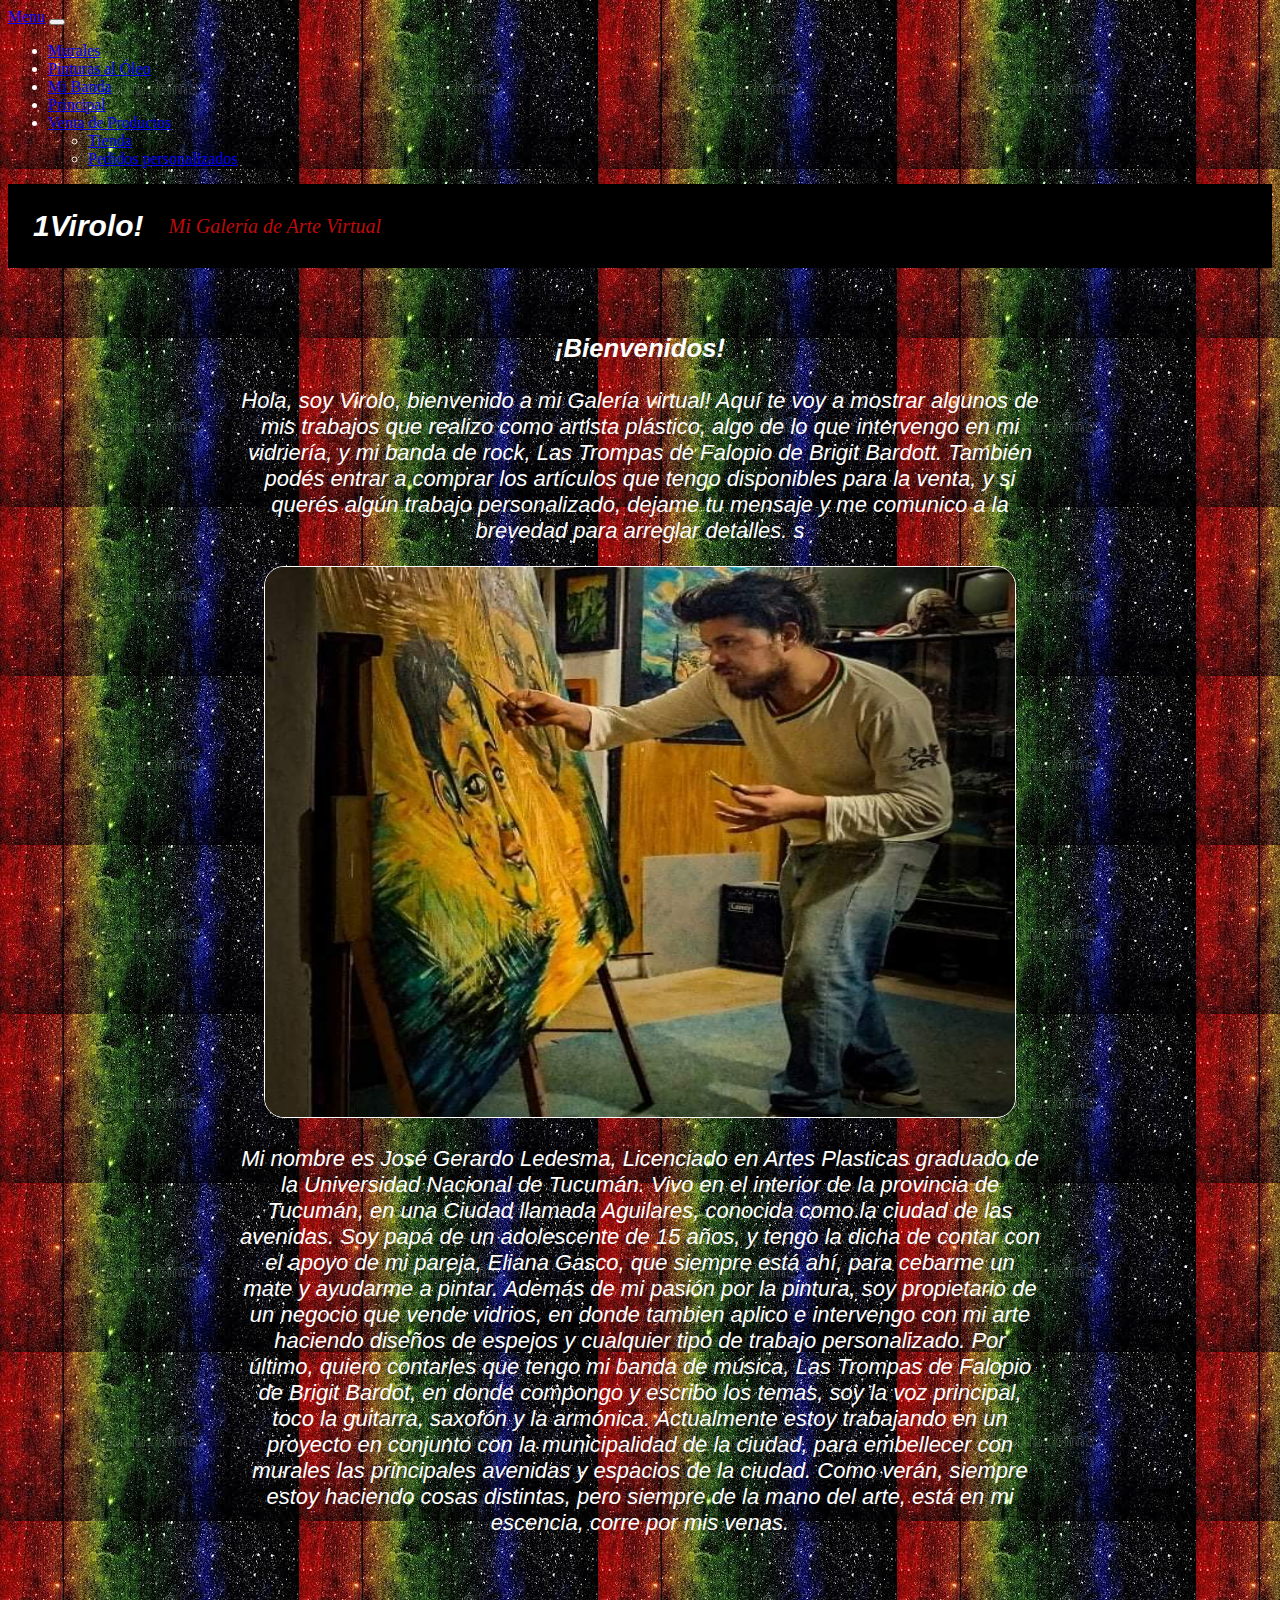
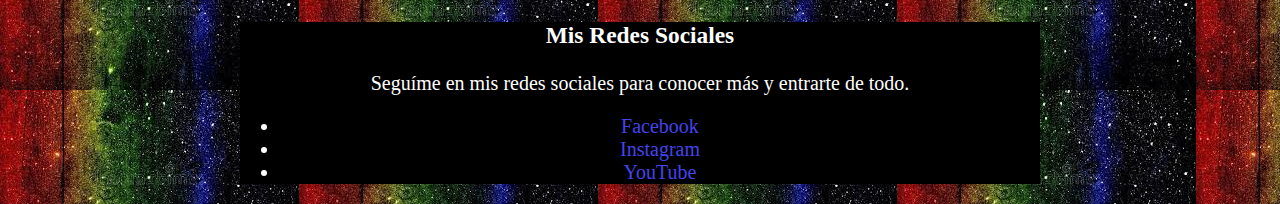
<file: index.html>
<!DOCTYPE html>
<html lang="en">
<head>
    <meta charset="UTF-8">
    <meta http-equiv="X-UA-Compatible" content="IE=edge">
    <meta name="viewport" content="width=device-width, initial-scale=1.0">
    <link href="https://cdn.jsdelivr.net/npm/bootstrap@5.1.3/dist/css/bootstrap.min.css" rel="stylesheet" integrity="sha384-1BmE4kWBq78iYhFldvKuhfTAU6auU8tT94WrHftjDbrCEXSU1oBoqyl2QvZ6jIW3" crossorigin="anonymous">
    <link rel="stylesheet" href="main.css">
    <title>Galeria de Arte Virtual</title>
</head>


<body>
    <nav class="navbar navbar-expand-lg navbar-light bg-light">
        <div class="container-fluid">
          <a class="navbar-brand" href="#">Menu</a>
          <button class="navbar-toggler" type="button" data-bs-toggle="collapse" data-bs-target="#navbarNavDropdown" aria-controls="navbarNavDropdown" aria-expanded="false" aria-label="Toggle navigation">
            <span class="navbar-toggler-icon"></span>
          </button>
          <div class="collapse navbar-collapse" id="navbarNavDropdown">
            <ul class="navbar-nav">
              <li class="nav-item">
                <a class="nav-link active" aria-current="page" href="mural.html">Murales</a>
              </li>
              <li class="nav-item">
                <a class="nav-link" href="oleo.html">Pinturas al Óleo</a>
              </li>
              <li class="nav-item">
                <a class="nav-link" href="banda.html">Mi Banda</a>
              </li>
              <li class="nav-item">
                <a class="nav-link" href="index.html">Principal</a>
              </li>
              <li class="nav-item dropdown">
                <a class="nav-link dropdown-toggle" href="#" id="navbarDropdownMenuLink" role="button" data-bs-toggle="dropdown" aria-expanded="false">
                Venta de Productos</a>
                <ul class="dropdown-menu" aria-labelledby="navbarDropdownMenuLink">
                  <li><a class="dropdown-item" href="tienda.html">Tienda</a></li>
                  <li><a class="dropdown-item" href="pedido.html">Pedidos personalizados</a></li>
                </ul>
              </li>


            </ul>
          </div>
        </div>
    </nav>
    

    <header>

        <div class="encabezado">
            <h1>1Virolo!</h1>
            <h2>Mi Galería de Arte Virtual</h2>
        </div>

    </header>


    <main>

      <div>
        <h3>¡Bienvenidos!</h3>
        <p>
            Hola, soy Virolo, bienvenido a mi Galería virtual!
            Aquí te voy a mostrar algunos de mis trabajos que realizo como artista plástico, algo de lo que intervengo en mi vidriería, y mi banda de rock, Las Trompas de Falopio de Brigit Bardott. También podés entrar a comprar los artículos que tengo disponibles para la venta, y si querés algún trabajo personalizado, dejame tu mensaje y me comunico a la brevedad para arreglar detalles. s
        </p>
      </div>
      <img src="./img/oleo/1virolo_IMG_1648513793163.jpg" alt="">
      <div>
        <p>
            Mi nombre es José Gerardo Ledesma, Licenciado en Artes Plasticas graduado de la Universidad Nacional de Tucumán. Vivo en el interior de la provincia de Tucumán, en una Ciudad llamada Aguilares, conocida como la ciudad de las avenidas. 
            Soy papá de un adolescente de 15 años, y tengo la dicha de contar con el apoyo de mi pareja, Eliana Gasco, que siempre está ahí, para cebarme un mate y ayudarme a pintar.
            Además de mi pasión por la pintura, soy propietario de un negocio que vende vidrios, en donde tambien aplico e intervengo con mi arte haciendo diseños de espejos y cualquier tipo de trabajo personalizado. 
            Por último, quiero contarles que tengo mi banda de música, Las Trompas de Falopio de Brigit Bardot, en donde compongo y escribo los temas, soy la voz principal, toco la guitarra, saxofón y la armónica. 
            Actualmente estoy trabajando en un proyecto en conjunto con la municipalidad de la ciudad, para embellecer con murales las principales avenidas y espacios de la ciudad.
            Como verán, siempre estoy haciendo cosas distintas, pero siempre de la mano del arte, está en mi escencia, corre por mis venas.
        </p>
    </div>

    </main>

    <footer>

        <div>
            <h3>Mis Redes Sociales</h3>
                <p>Seguíme en mis redes sociales para conocer más y entrarte de todo.</p>
                <div class="footer">
                    <ul>
                        <li><a href="https://www.facebook.com/trompasdefalopio.aguilarestucuman.9" target="_blank">Facebook</a></li>
                        <li><a href="https://www.instagram.com/1virololedesma/" target="_blank">Instagram</a></li>
                        <li><a href="https://www.youtube.com/channel/UCI_xnraZKztk4ijThSnJX8Q" target="_blank">YouTube</a></li>
                    </ul>
                </div>  
        </div>
    </footer>


    <script src="https://cdn.jsdelivr.net/npm/bootstrap@5.1.3/dist/js/bootstrap.bundle.min.js" integrity="sha384-ka7Sk0Gln4gmtz2MlQnikT1wXgYsOg+OMhuP+IlRH9sENBO0LRn5q+8nbTov4+1p" crossorigin="anonymous"></script>
</body>
</html>
</file>
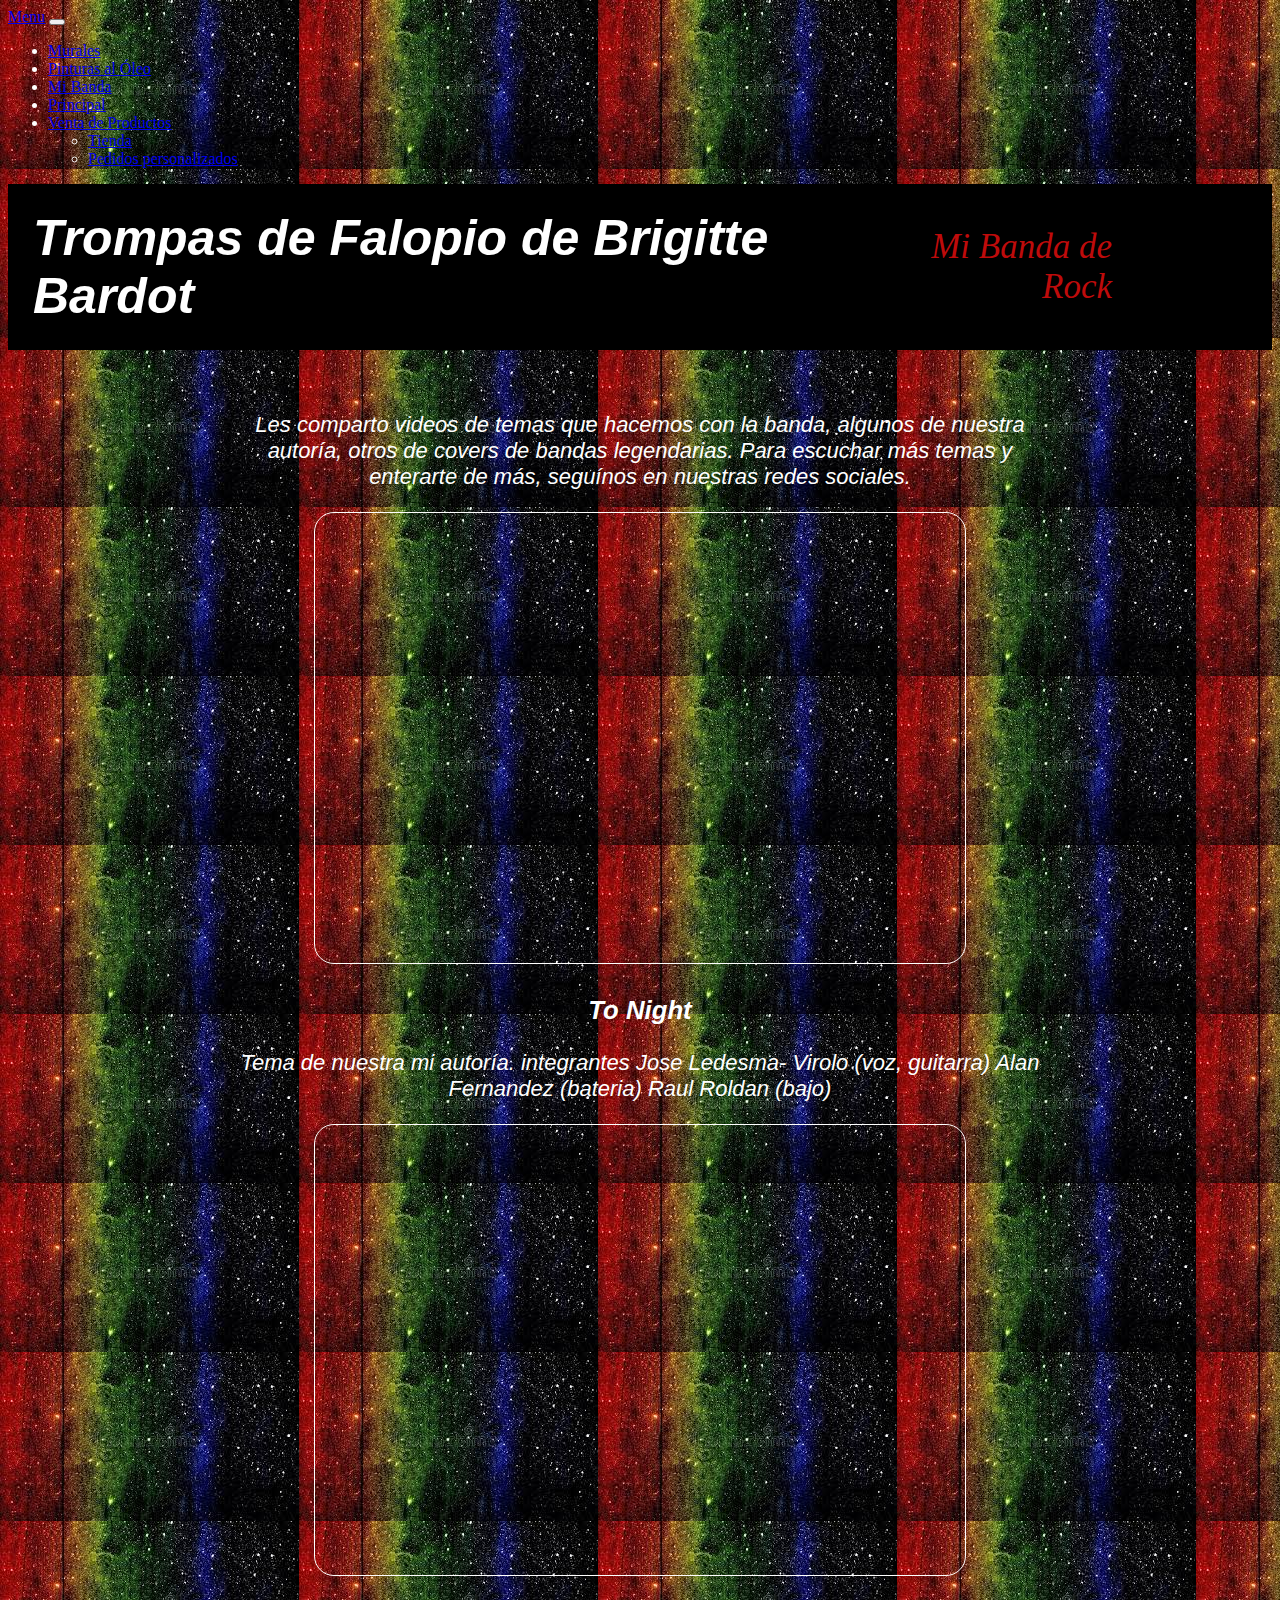
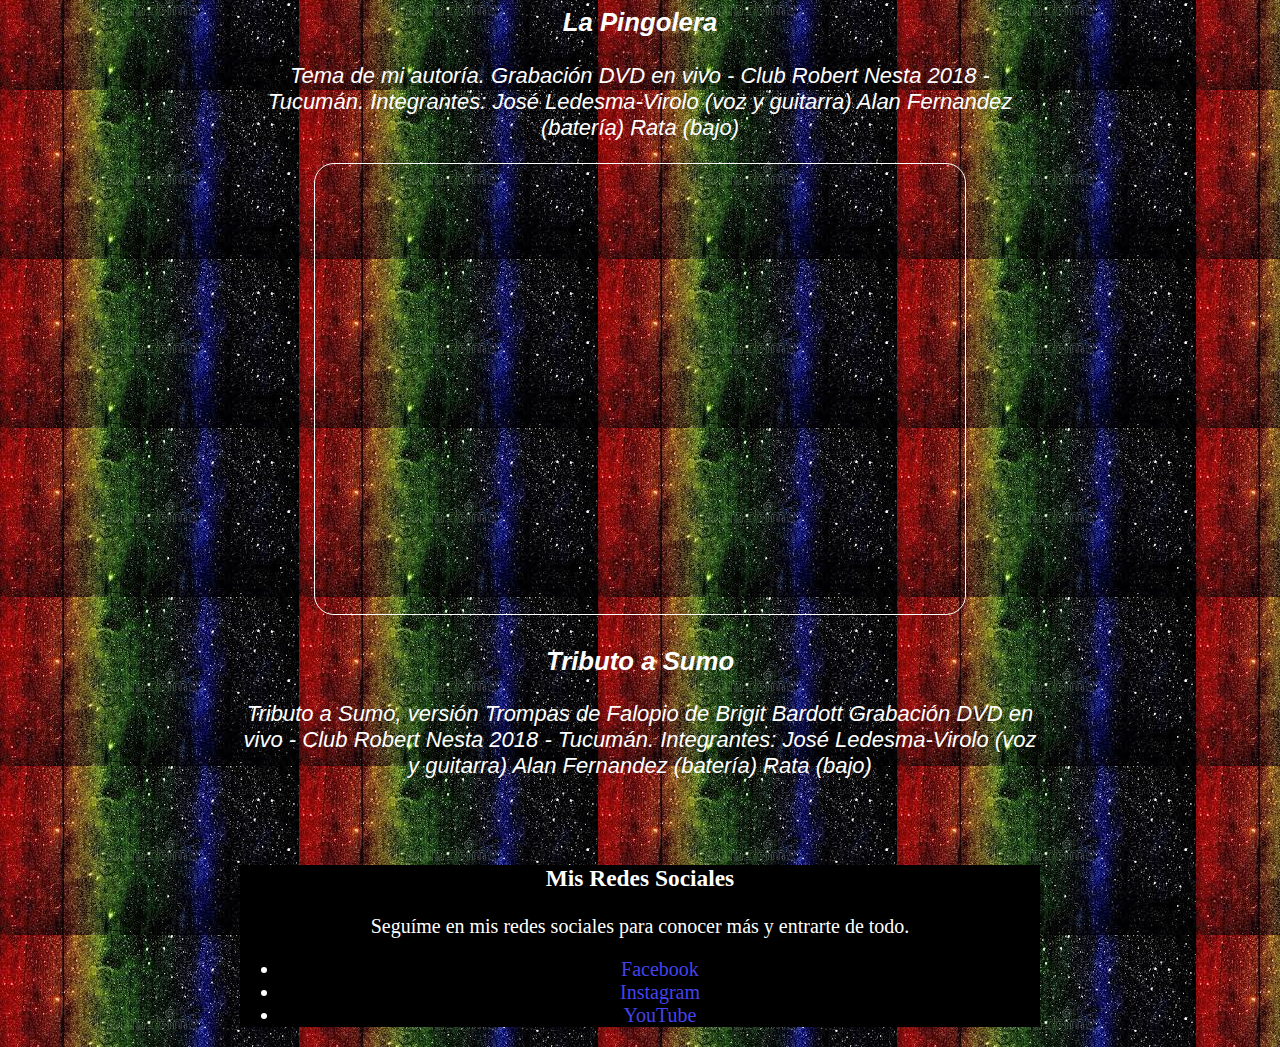
<file: banda.html>
<!DOCTYPE html>
<html lang="en">
<head>
    <meta charset="UTF-8">
    <meta http-equiv="X-UA-Compatible" content="IE=edge">
    <meta name="viewport" content="width=device-width, initial-scale=1.0">
    <link href="https://cdn.jsdelivr.net/npm/bootstrap@5.1.3/dist/css/bootstrap.min.css" rel="stylesheet" integrity="sha384-1BmE4kWBq78iYhFldvKuhfTAU6auU8tT94WrHftjDbrCEXSU1oBoqyl2QvZ6jIW3" crossorigin="anonymous">
    <link rel="stylesheet" href="main.css">
    <title>Trompas de Falopio de Briggit Bardot</title>
</head>
<body>
    

    <nav class="navbar navbar-expand-lg navbar-light bg-light">
        <div class="container-fluid">
          <a class="navbar-brand" href="#">Menu</a>
          <button class="navbar-toggler" type="button" data-bs-toggle="collapse" data-bs-target="#navbarNavDropdown" aria-controls="navbarNavDropdown" aria-expanded="false" aria-label="Toggle navigation">
            <span class="navbar-toggler-icon"></span>
          </button>
          <div class="collapse navbar-collapse" id="navbarNavDropdown">
            <ul class="navbar-nav">
              <li class="nav-item">
                <a class="nav-link active" aria-current="page" href="mural.html">Murales</a>
              </li>
              <li class="nav-item">
                <a class="nav-link" href="oleo.html">Pinturas al Óleo</a>
              </li>
              <li class="nav-item">
                <a class="nav-link" href="banda.html">Mi Banda</a>
              </li>
              <li class="nav-item">
                <a class="nav-link" href="index.html">Principal</a>
              </li>
              <li class="nav-item dropdown">
                <a class="nav-link dropdown-toggle" href="#" id="navbarDropdownMenuLink" role="button" data-bs-toggle="dropdown" aria-expanded="false">
                Venta de Productos</a>
                <ul class="dropdown-menu" aria-labelledby="navbarDropdownMenuLink">
                  <li><a class="dropdown-item" href="tienda.html">Tienda</a></li>
                  <li><a class="dropdown-item" href="pedido.html">Pedidos personalizados</a></li>
                </ul>
              </li>
            </ul>
          </div>
        </div>
    </nav>



    <header>
        <div class="header1">
            <h1>Trompas de Falopio de Brigitte Bardot</h1>
            <h2>Mi Banda de Rock</h2>
        </div>

    </header>

    
    <main>
        <div>
            <p>
                Les comparto videos de temas que hacemos con la banda, algunos de nuestra autoría, otros de covers de bandas legendarias.
                Para escuchar más temas y enterarte de más, seguínos en nuestras redes sociales. 
            </p>
        </div>

       <section>
            <div>
            
                <iframe width="560" height="315" src="https://www.youtube.com/embed/XW1kyBD8I7o" title="YouTube video player" frameborder="0" allow="accelerometer; autoplay; clipboard-write; encrypted-media; gyroscope; picture-in-picture" allowfullscreen></iframe>
                <h3>To Night</h3>
                <p>Tema de nuestra mi autoría. 
                    integrantes
                    Jose Ledesma- Virolo (voz, guitarra)
                    Alan Fernandez (bateria)
                    Raul Roldan (bajo)
                </p>
        
            </div>
        </section>
    
        <section >
            <div>
               
                <iframe width="560" height="315" src="https://www.youtube.com/embed/FC3Nh9PUsuY" title="YouTube video player" frameborder="0" allow="accelerometer; autoplay; clipboard-write; encrypted-media; gyroscope; picture-in-picture" allowfullscreen></iframe>
              <h3>La Pingolera</h3>
              <p>Tema de mi autoría. 
                Grabación DVD en vivo - Club Robert Nesta 2018 - Tucumán.
                Integrantes:
                José Ledesma-Virolo (voz y guitarra)
                Alan Fernandez (batería)
                Rata (bajo)
              </p>
            </div>
        </section>
     
        <section>
            <div>
           
                <iframe width="560" height="315" src="https://www.youtube.com/embed/oER87d6lsd0" title="YouTube video player" frameborder="0" allow="accelerometer; autoplay; clipboard-write; encrypted-media; gyroscope; picture-in-picture" allowfullscreen></iframe>
                <h3>Tributo a Sumo</h3>
                <p>
                    Tributo a Sumo, versión Trompas de Falopio de Brigit Bardott
                    Grabación DVD en vivo - Club Robert Nesta 2018 - Tucumán.
                    Integrantes:
                    José Ledesma-Virolo (voz y guitarra)
                    Alan Fernandez (batería)
                    Rata (bajo)
                </p>
            
            </div>
        </section>
    </main> 
    


    
    <footer>

        <div>
            <h3>Mis Redes Sociales</h3>
                <p>Seguíme en mis redes sociales para conocer más y entrarte de todo.</p>
                <div class="footer">
                    <ul>
                        <li><a href="https://www.facebook.com/trompasdefalopio.aguilarestucuman.9" target="_blank">Facebook</a></li>
                        <li><a href="https://www.instagram.com/1virololedesma/" target="_blank">Instagram</a></li>
                        <li><a href="https://www.youtube.com/channel/UCI_xnraZKztk4ijThSnJX8Q" target="_blank">YouTube</a></li>
                    </ul>
                </div>  
        </div>
    </footer>
    <script src="https://cdn.jsdelivr.net/npm/bootstrap@5.1.3/dist/js/bootstrap.bundle.min.js" integrity="sha384-ka7Sk0Gln4gmtz2MlQnikT1wXgYsOg+OMhuP+IlRH9sENBO0LRn5q+8nbTov4+1p" crossorigin="anonymous"></script>

</body>
</html>
</file>
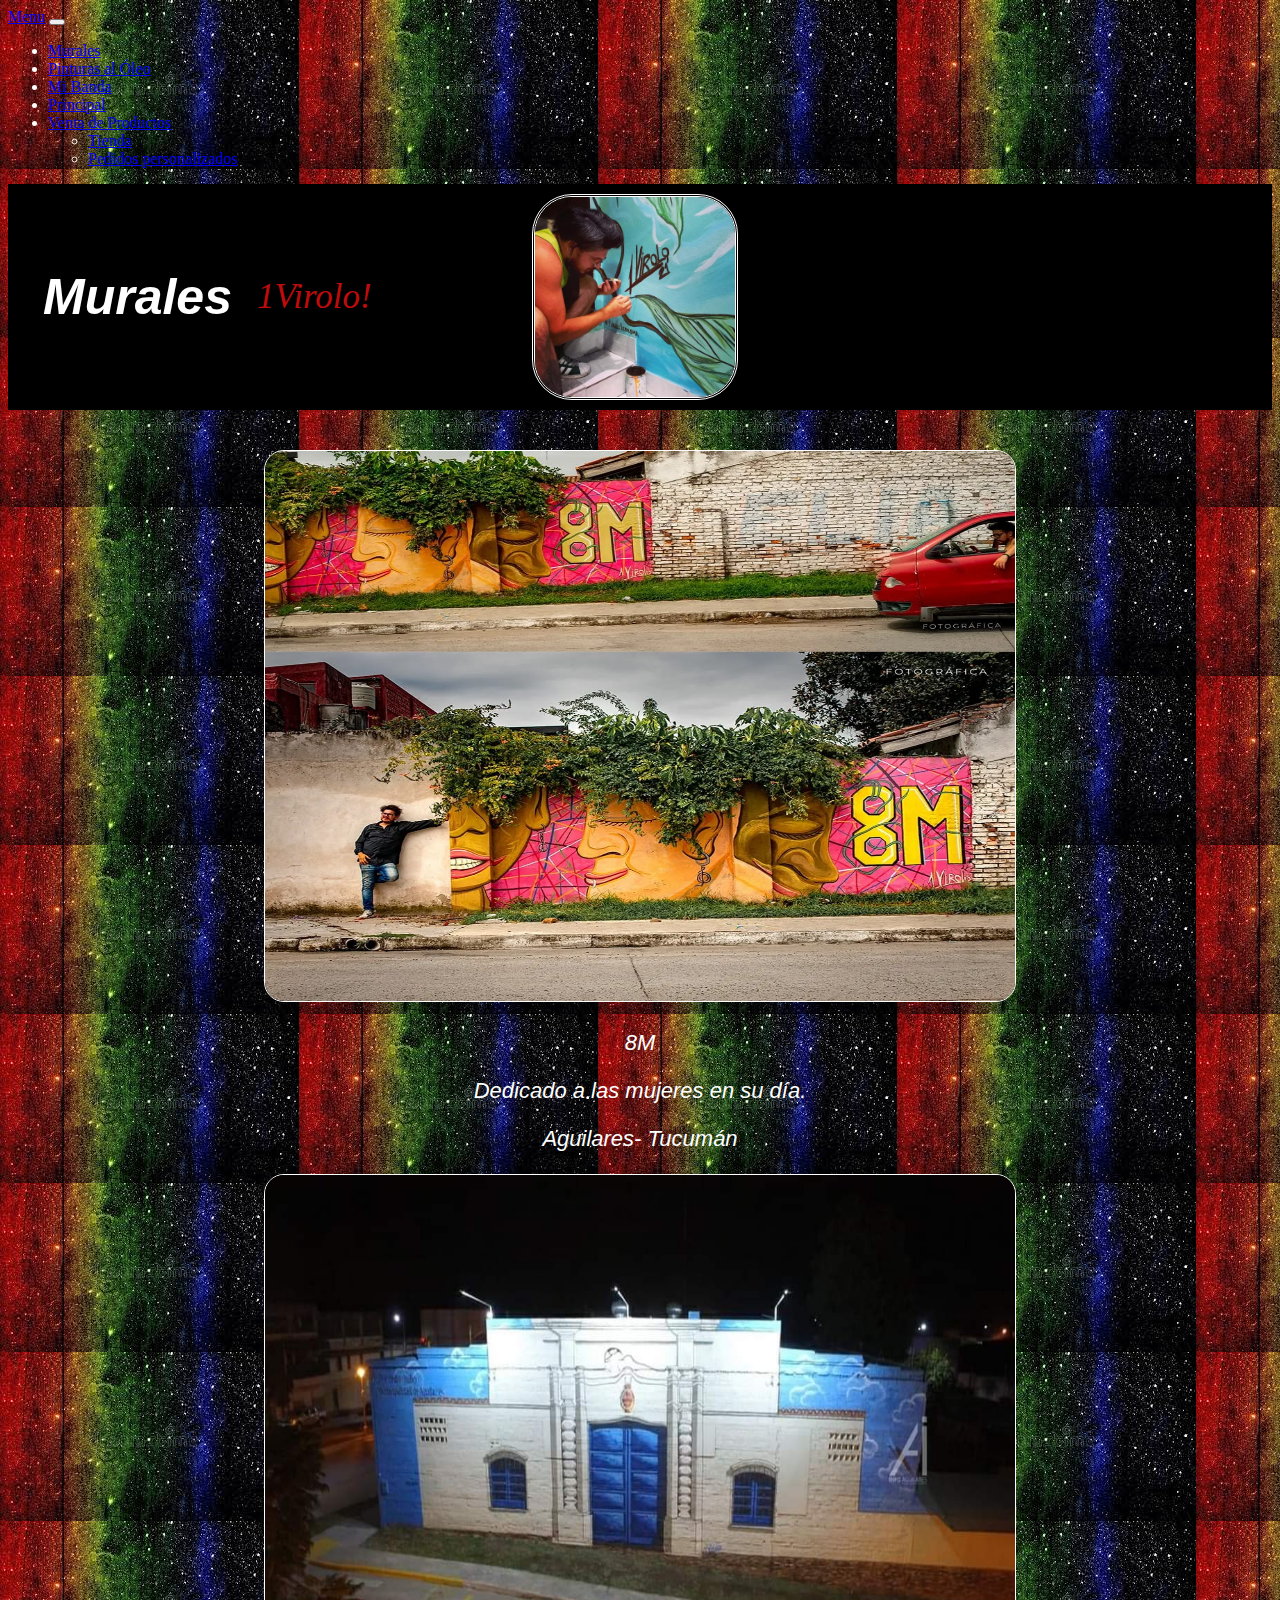
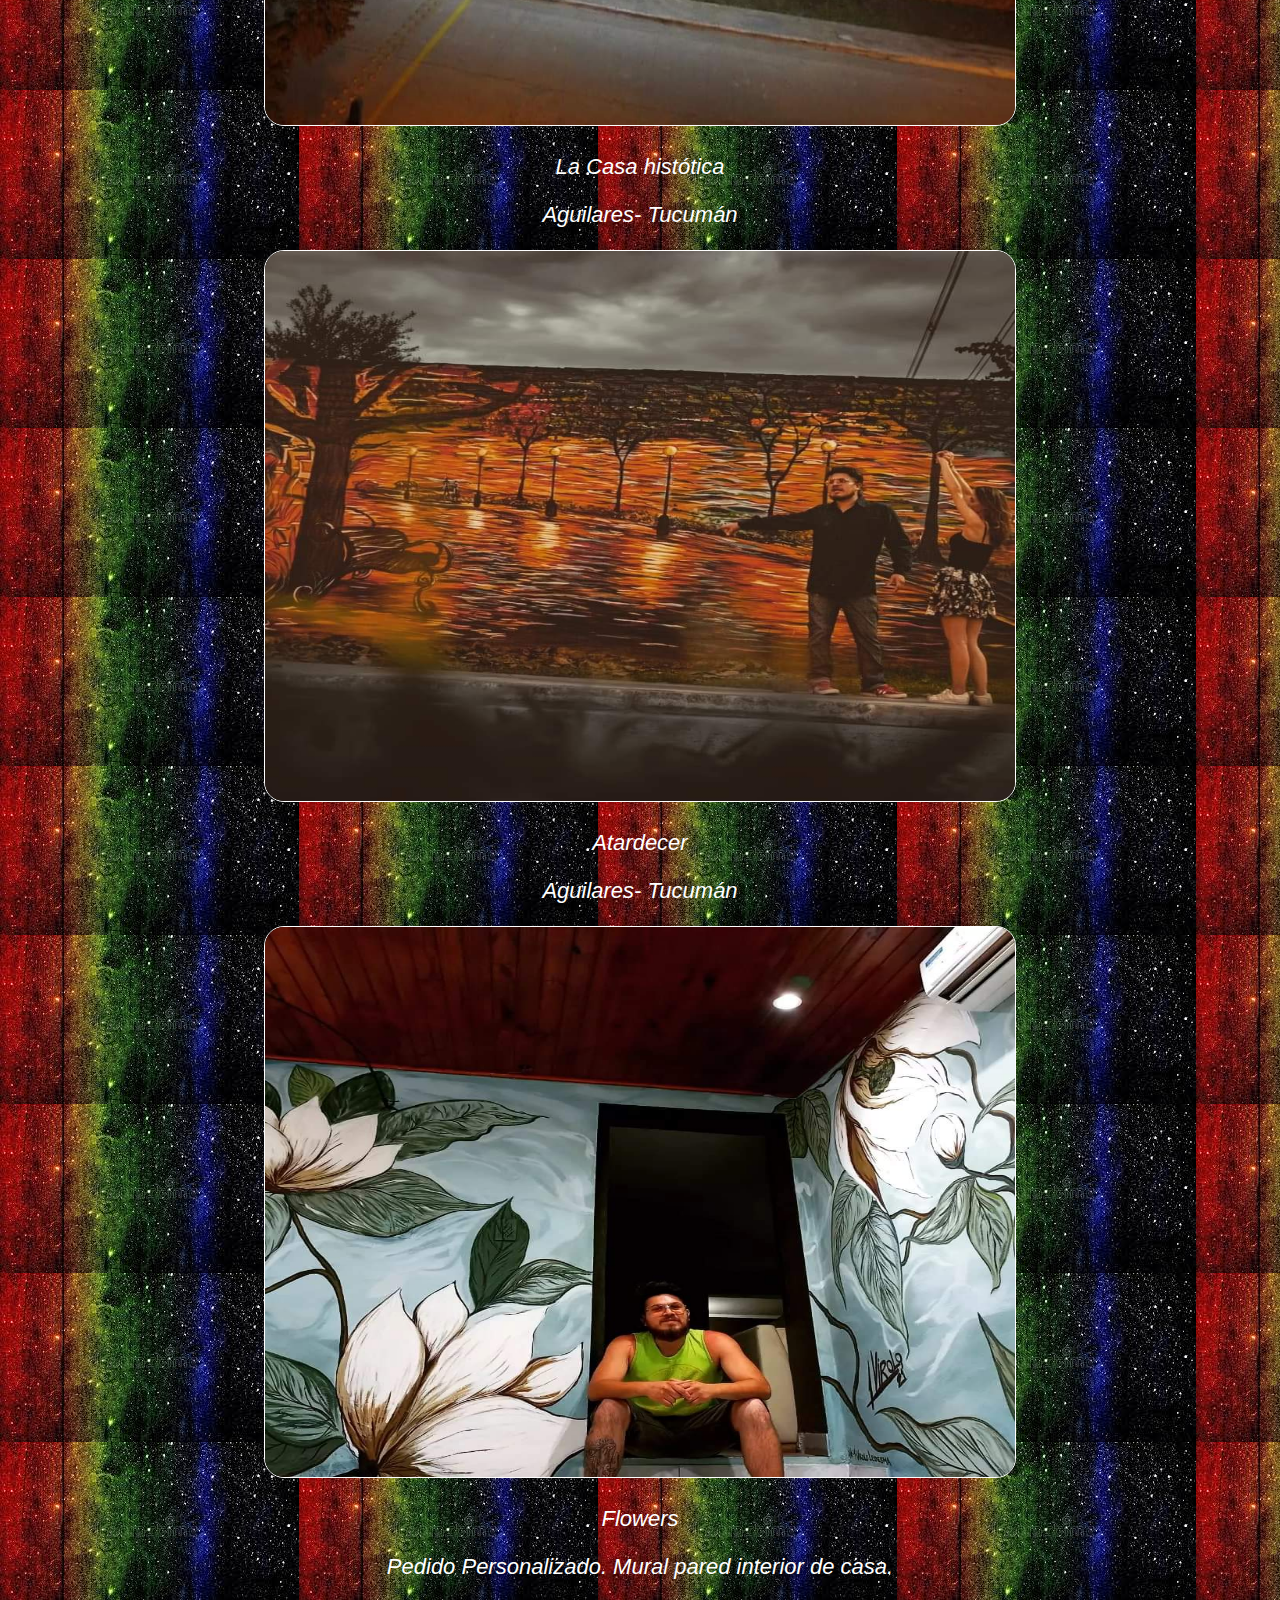
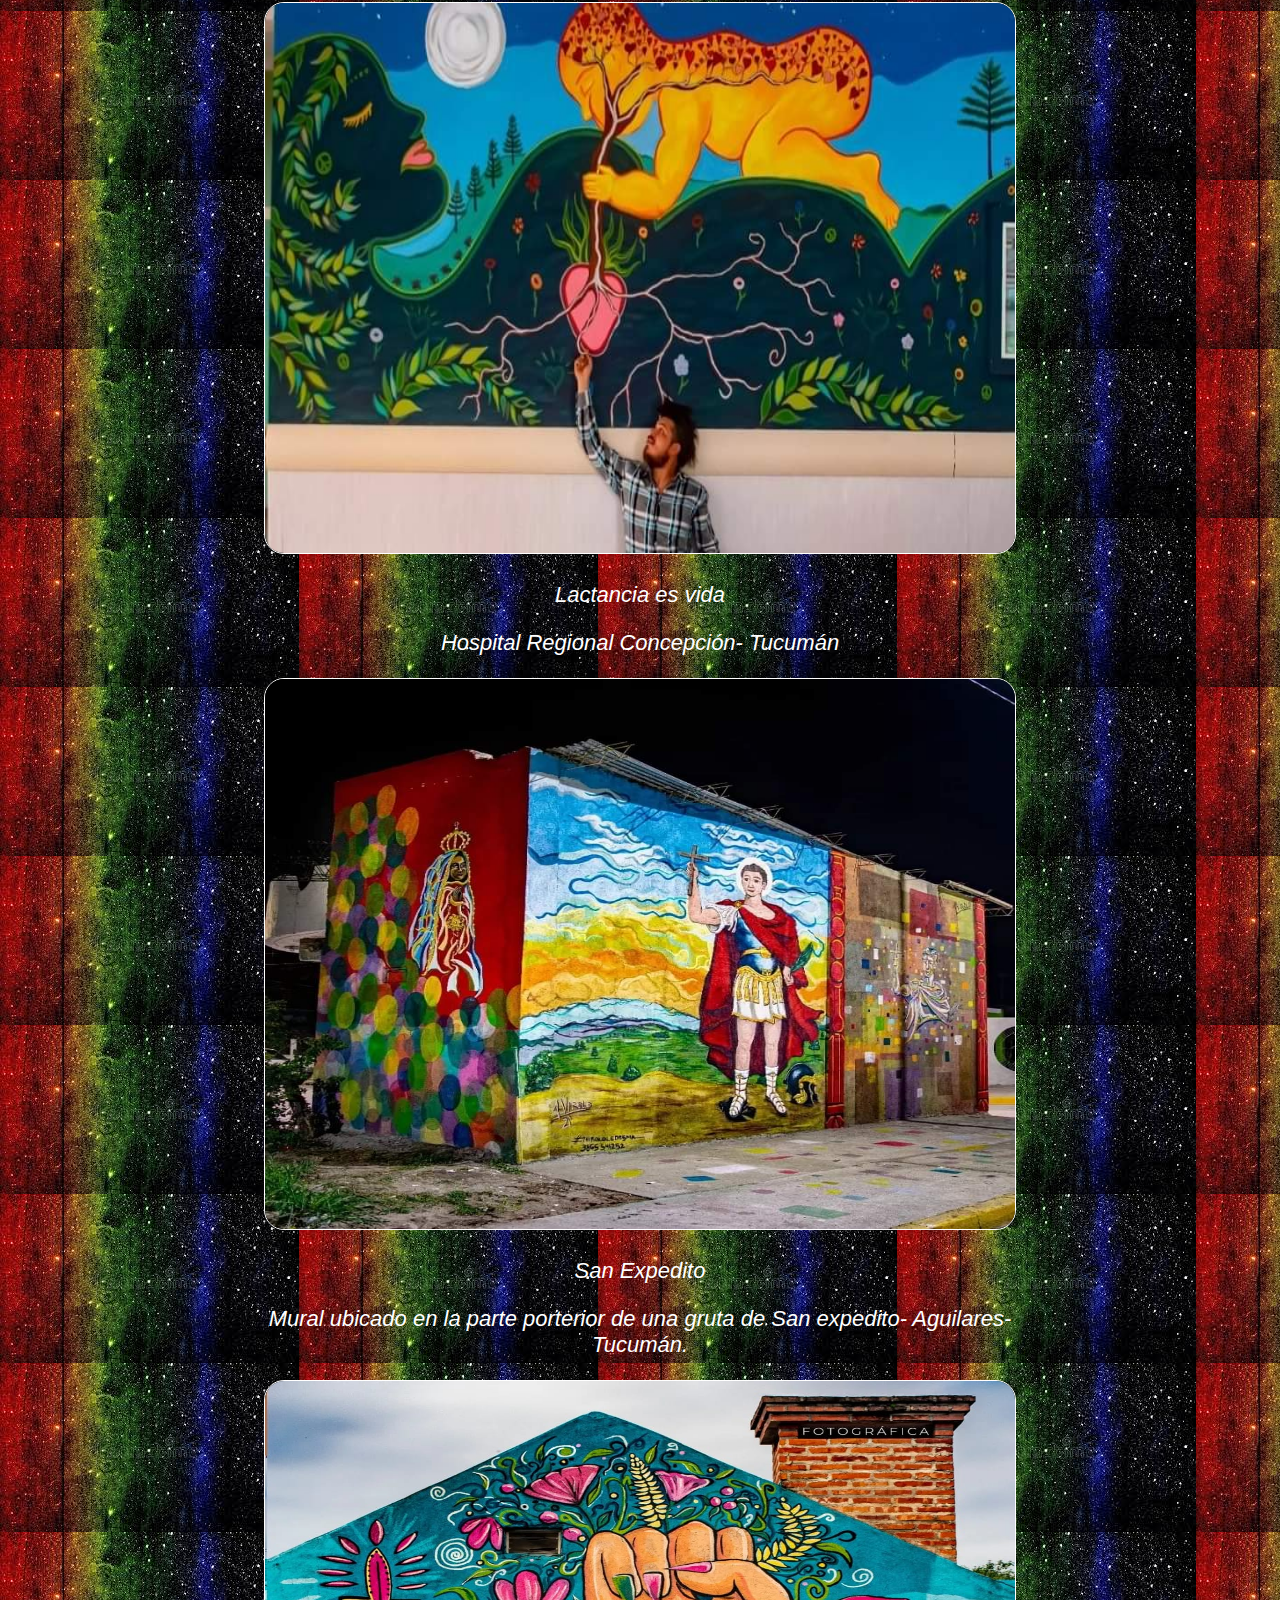
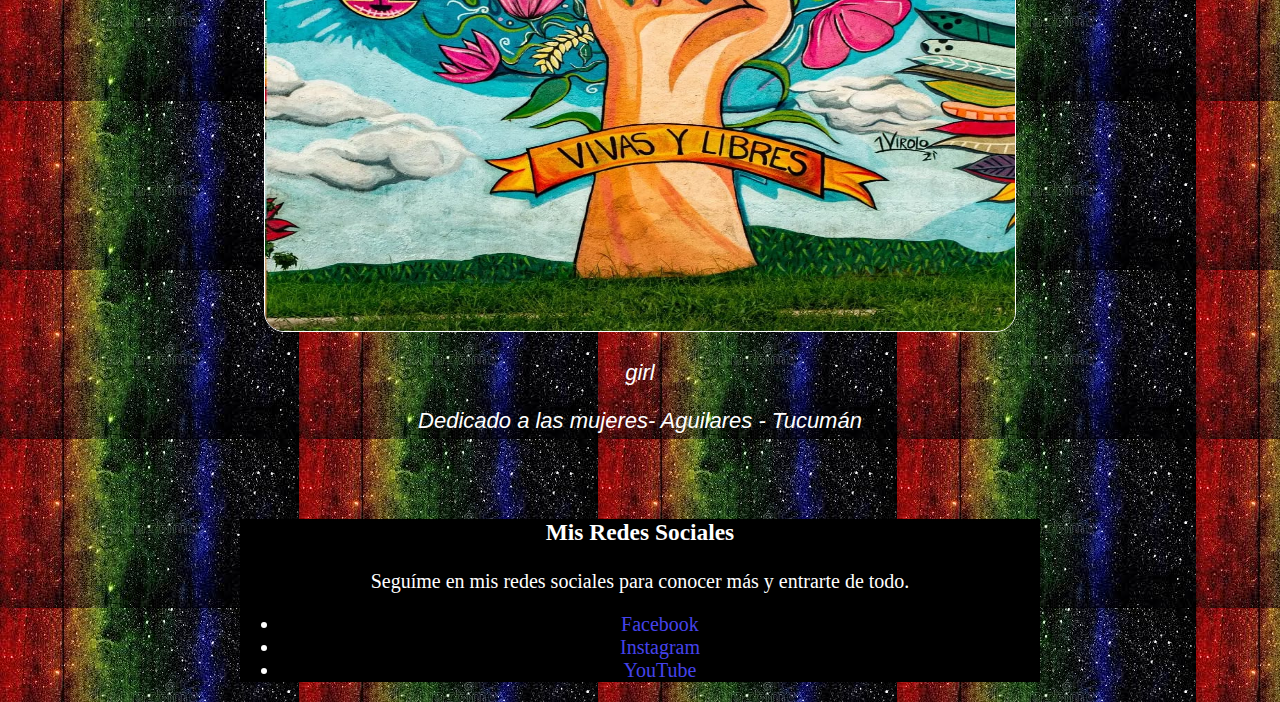
<file: mural.html>
<!DOCTYPE html>
<html lang="en">
<head>
    <meta charset="UTF-8">
    <meta http-equiv="X-UA-Compatible" content="IE=edge">
    <meta name="viewport" content="width=device-width, initial-scale=1.0">
    <link href="https://cdn.jsdelivr.net/npm/bootstrap@5.1.3/dist/css/bootstrap.min.css" rel="stylesheet" integrity="sha384-1BmE4kWBq78iYhFldvKuhfTAU6auU8tT94WrHftjDbrCEXSU1oBoqyl2QvZ6jIW3" crossorigin="anonymous">
    <link rel="stylesheet" href="main.css">
    <title>Murales</title>
</head>
<body>

    <nav class="navbar navbar-expand-lg navbar-light bg-light">
        <div class="container-fluid">
          <a class="navbar-brand" href="#">Menu</a>
          <button class="navbar-toggler" type="button" data-bs-toggle="collapse" data-bs-target="#navbarNavDropdown" aria-controls="navbarNavDropdown" aria-expanded="false" aria-label="Toggle navigation">
            <span class="navbar-toggler-icon"></span>
          </button>
          <div class="collapse navbar-collapse" id="navbarNavDropdown">
            <ul class="navbar-nav">
              <li class="nav-item">
                <a class="nav-link active" aria-current="page" href="mural.html">Murales</a>
              </li>
              <li class="nav-item">
                <a class="nav-link" href="oleo.html">Pinturas al Óleo</a>
              </li>
              <li class="nav-item">
                <a class="nav-link" href="banda.html">Mi Banda</a>
              </li>
              <li class="nav-item">
                <a class="nav-link" href="index.html">Principal</a>
              </li>
              <li class="nav-item dropdown">
                <a class="nav-link dropdown-toggle" href="#" id="navbarDropdownMenuLink" role="button" data-bs-toggle="dropdown" aria-expanded="false">
                Venta de Productos</a>
                <ul class="dropdown-menu" aria-labelledby="navbarDropdownMenuLink">
                  <li><a class="dropdown-item" href="tienda.html">Tienda</a></li>
                  <li><a class="dropdown-item" href="pedido.html">Pedidos personalizados</a></li>
                </ul>
              </li>
            </ul>
          </div>
        </div>
    </nav>
   
    <header>

      <div class="header">
          <div>
              <h1>Murales</h1>
              <h2>1Virolo!</h2>
          </div>

          <img src="./img/murales/1virolo_IMG_1648513700689.jpg" alt="">
      </div>

  </header>

  

  <main>

      <section>
          <div>
              <img src="./img/murales/8M-20220328-WA0078.jpg" alt="8m">
              <p>8M</p>
              <p>Dedicado a las mujeres en su día.</p>
              <p>Aguilares- Tucumán</p>
          </div>
      </section>
      <section>
          <div>
              <img src="./img/murales/9julio_IMG_1648513835616.jpg" alt="9julio">
              <p>La Casa histótica</p>
              <p>Aguilares- Tucumán</p>
          </div>
      </section>
      <section >
         <div>
             <img src="./img/murales/atardecer_IMG_1648513865507.jpg" alt="atardecer">
             <p>Atardecer</p>
             <p>Aguilares- Tucumán</p>
         </div>
      </section>
      <section >
          <div>
              <img src="./img/murales/flores_IMG_1648513706974.jpg" alt="flores">
              <p>Flowers</p>
              <p>Pedido Personalizado. Mural pared interior de casa.</p>
          </div>
      </section>
      <section class="item-1">
          <div>
              <img src="./img/murales/lactancia_IMG_1648513822529.jpg" alt="lactancia">
              <p>Lactancia es vida</p>
              <p>Hospital Regional Concepción- Tucumán</p>
          </div>
      </section>
      <section>
          <div>
              <img src="./img/murales/expedito_IMG_1648513766066.jpg" alt="expedito">
              <p>San Expedito</p>
              <p>Mural ubicado en la parte porterior de una gruta de San expedito- Aguilares- Tucumán.</p>
          </div>
      </section>
      <section>
          <div>
              <img src="/img/murales/girl-20220328-WA0076.jpg" alt="girl">
              <p>girl</p>
              <p>Dedicado a las mujeres- Aguilares - Tucumán</p>
          </div>
      </section>


  </main>


  <footer id="redes">

      <div>
          <h3>Mis Redes Sociales</h3>
          <p>Seguíme en mis redes sociales para conocer más y entrarte de todo.</p>
          <div>
              <ul>
                  <li><a href="https://www.facebook.com/trompasdefalopio.aguilarestucuman.9" target="_blank">Facebook</a></li>
                  <li><a href="https://www.instagram.com/1virololedesma/" target="_blank">Instagram</a></li>
                  <li><a href="https://www.youtube.com/channel/UCI_xnraZKztk4ijThSnJX8Q" target="_blank">YouTube</a></li>
              </ul>
          </div>  
      </div>
  </footer>

    <script src="https://cdn.jsdelivr.net/npm/bootstrap@5.1.3/dist/js/bootstrap.bundle.min.js" integrity="sha384-ka7Sk0Gln4gmtz2MlQnikT1wXgYsOg+OMhuP+IlRH9sENBO0LRn5q+8nbTov4+1p" crossorigin="anonymous"></script>
    
</body>
</html>
</file>
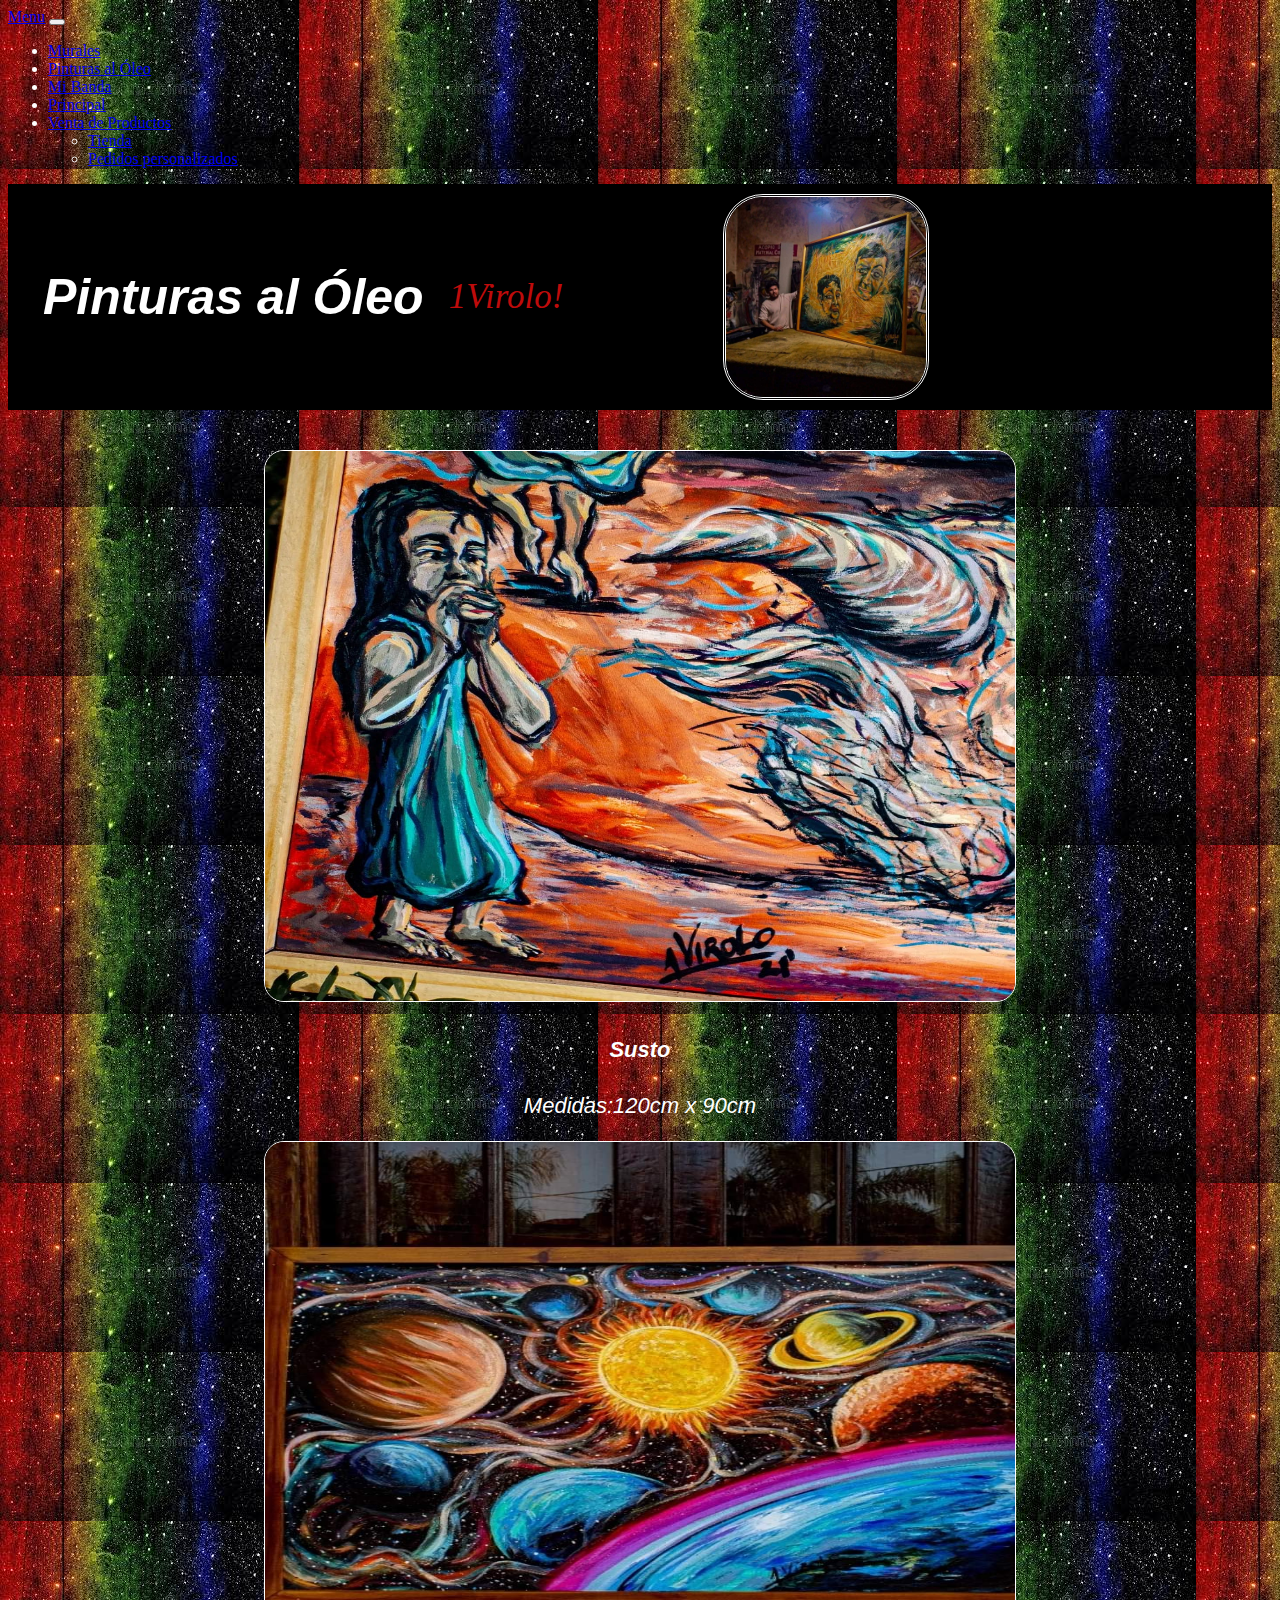
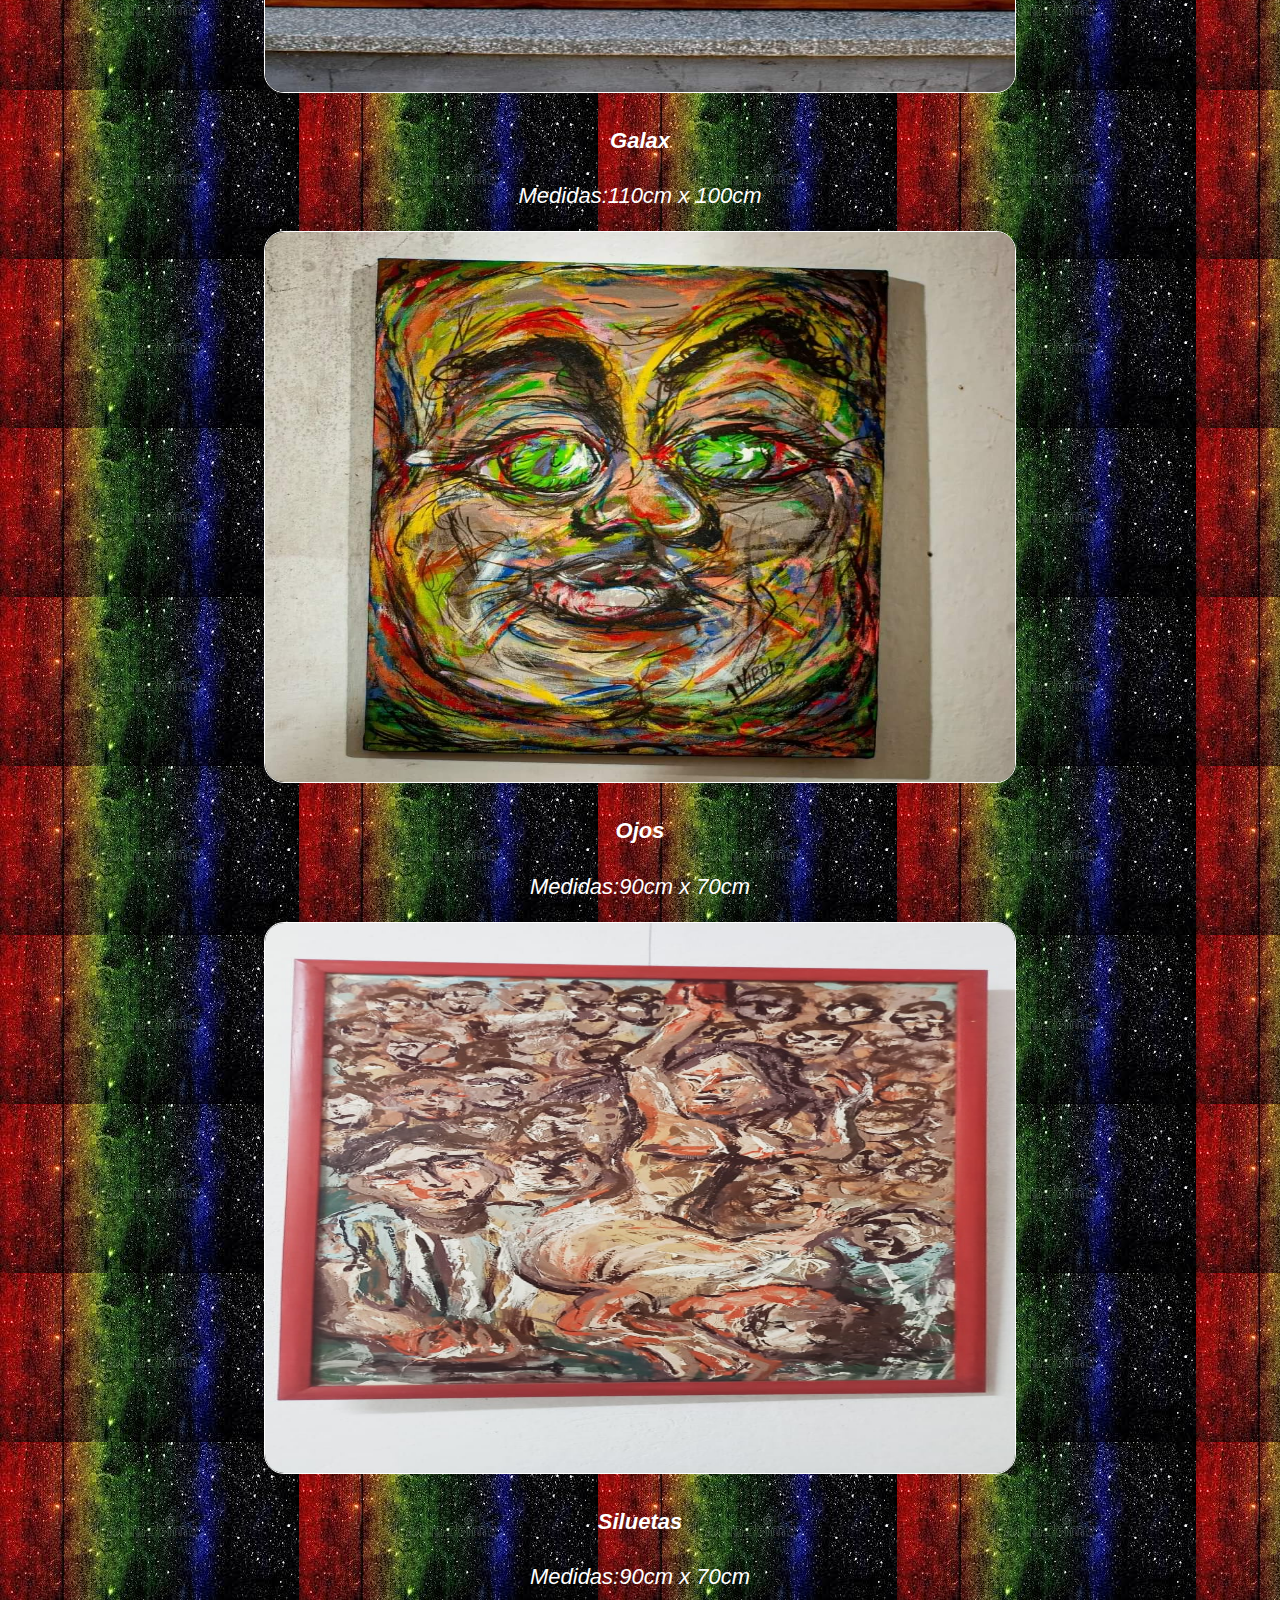
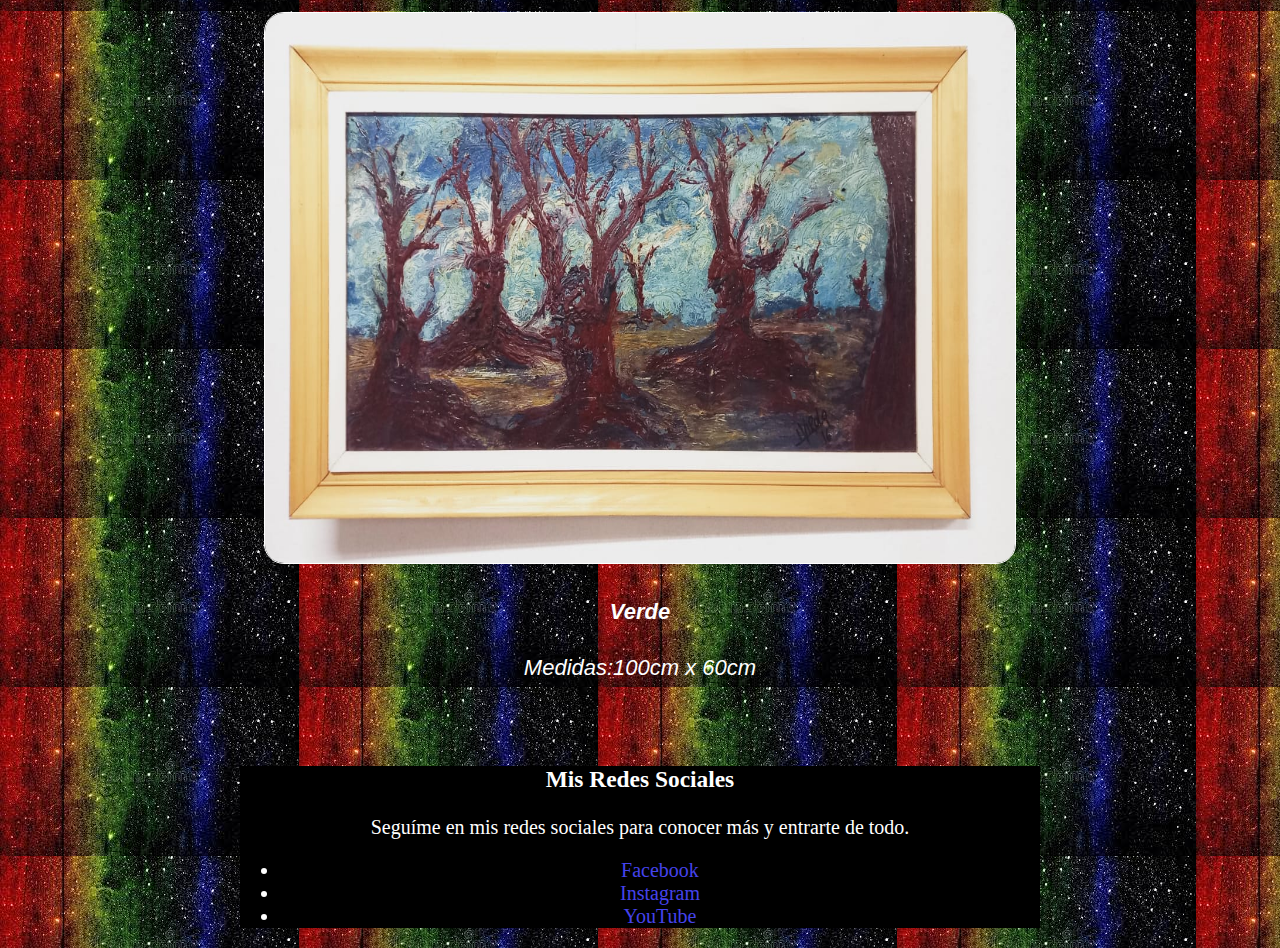
<file: oleo.html>
<!DOCTYPE html>
<html lang="en">
<head>
    <meta charset="UTF-8">
    <meta http-equiv="X-UA-Compatible" content="IE=edge">
    <meta name="viewport" content="width=device-width, initial-scale=1.0">
    <link href="https://cdn.jsdelivr.net/npm/bootstrap@5.1.3/dist/css/bootstrap.min.css" rel="stylesheet" integrity="sha384-1BmE4kWBq78iYhFldvKuhfTAU6auU8tT94WrHftjDbrCEXSU1oBoqyl2QvZ6jIW3" crossorigin="anonymous">
    <link rel="stylesheet" href="main.css">
    <title>Pinturas al óleo</title>
</head>
<body>
    

  


  <nav class="navbar navbar-expand-lg navbar-light bg-light">
        <div class="container-fluid">
          <a class="navbar-brand" href="#">Menu</a>
          <button class="navbar-toggler" type="button" data-bs-toggle="collapse" data-bs-target="#navbarNavDropdown" aria-controls="navbarNavDropdown" aria-expanded="false" aria-label="Toggle navigation">
            <span class="navbar-toggler-icon"></span>
          </button>
          <div class="collapse navbar-collapse" id="navbarNavDropdown">
            <ul class="navbar-nav">
              <li class="nav-item">
                <a class="nav-link active" aria-current="page" href="mural.html">Murales</a>
              </li>
              <li class="nav-item">
                <a class="nav-link" href="oleo.html">Pinturas al Óleo</a>
              </li>
              <li class="nav-item">
                <a class="nav-link" href="banda.html">Mi Banda</a>
              </li>
              <li class="nav-item">
                <a class="nav-link" href="index.html">Principal</a>
              </li>
              <li class="nav-item dropdown">
                <a class="nav-link dropdown-toggle" href="#" id="navbarDropdownMenuLink" role="button" data-bs-toggle="dropdown" aria-expanded="false">
                Venta de Productos</a>
                <ul class="dropdown-menu" aria-labelledby="navbarDropdownMenuLink">
                  <li><a class="dropdown-item" href="tienda.html">Tienda</a></li>
                  <li><a class="dropdown-item" href="pedido.html">Pedidos personalizados</a></li>
                </ul>
              </li>
            </ul>
          </div>
        </div>
    </nav>

  <header>

    <div class="header">
      <div>
          <h1>Pinturas al Óleo</h1>
          <h2>1Virolo!</h2>
      </div>
      <img class="animacion" src="./img/oleo/cuadrogrande_IMG_1648513797878.jpg" alt="">

    </div>
  </header>


   <main>
      <section>
        <div>
            <img src="./img/oleo/asustada-20220328-WA0105.jpg" alt="asustada">
            <h4>Susto</h4>
            <p>Medidas:120cm x 90cm</p>
        </div>
       </section>

      <section>
        <div>
            <img src="./img/oleo/galaxia_IMG_1648513815087.jpg" alt="Gala">
            <h4>Galax</h4>
            <p>Medidas:110cm x 100cm</p>
        </div>
      </section>

      <section>
        <div>
            <img src="./img/oleo/ojosverdes_IMG_1648513613916.jpg" alt="ojos">
            <h4>Ojos</h4>
            <p>
                Medidas:90cm x 70cm
            </p>
        </div>

        <section>
            <div>
                <img src="./img/oleo/siluetas-20220328-WA0092.jpg" alt="siluetas">
                <h4>Siluetas</h4>
                <p>Medidas:90cm x 70cm</p>
            </div>

            <section>
                <div>
                    <img src="./img/oleo/arboles-20220328-WA0090.jpg" alt="arboles">
                    <h4>Verde</h4>
                    <p>Medidas:100cm x 60cm</p>
                </div>
            </section>
        </section>
      </section>
    </main>


  <footer id="redes">

    <div>
        <h3>Mis Redes Sociales</h3>
        <p>Seguíme en mis redes sociales para conocer más y entrarte de todo.</p>
        <div>
            <ul>
                <li><a href="https://www.facebook.com/trompasdefalopio.aguilarestucuman.9" target="_blank">Facebook</a></li>
                <li><a href="https://www.instagram.com/1virololedesma/" target="_blank">Instagram</a></li>
                <li><a href="https://www.youtube.com/channel/UCI_xnraZKztk4ijThSnJX8Q" target="_blank">YouTube</a></li>
            </ul>
        </div>  
    </div>

</footer>


    
    <script src="https://cdn.jsdelivr.net/npm/bootstrap@5.1.3/dist/js/bootstrap.bundle.min.js" integrity="sha384-ka7Sk0Gln4gmtz2MlQnikT1wXgYsOg+OMhuP+IlRH9sENBO0LRn5q+8nbTov4+1p" crossorigin="anonymous"></script>

</body>
</html>
</file>
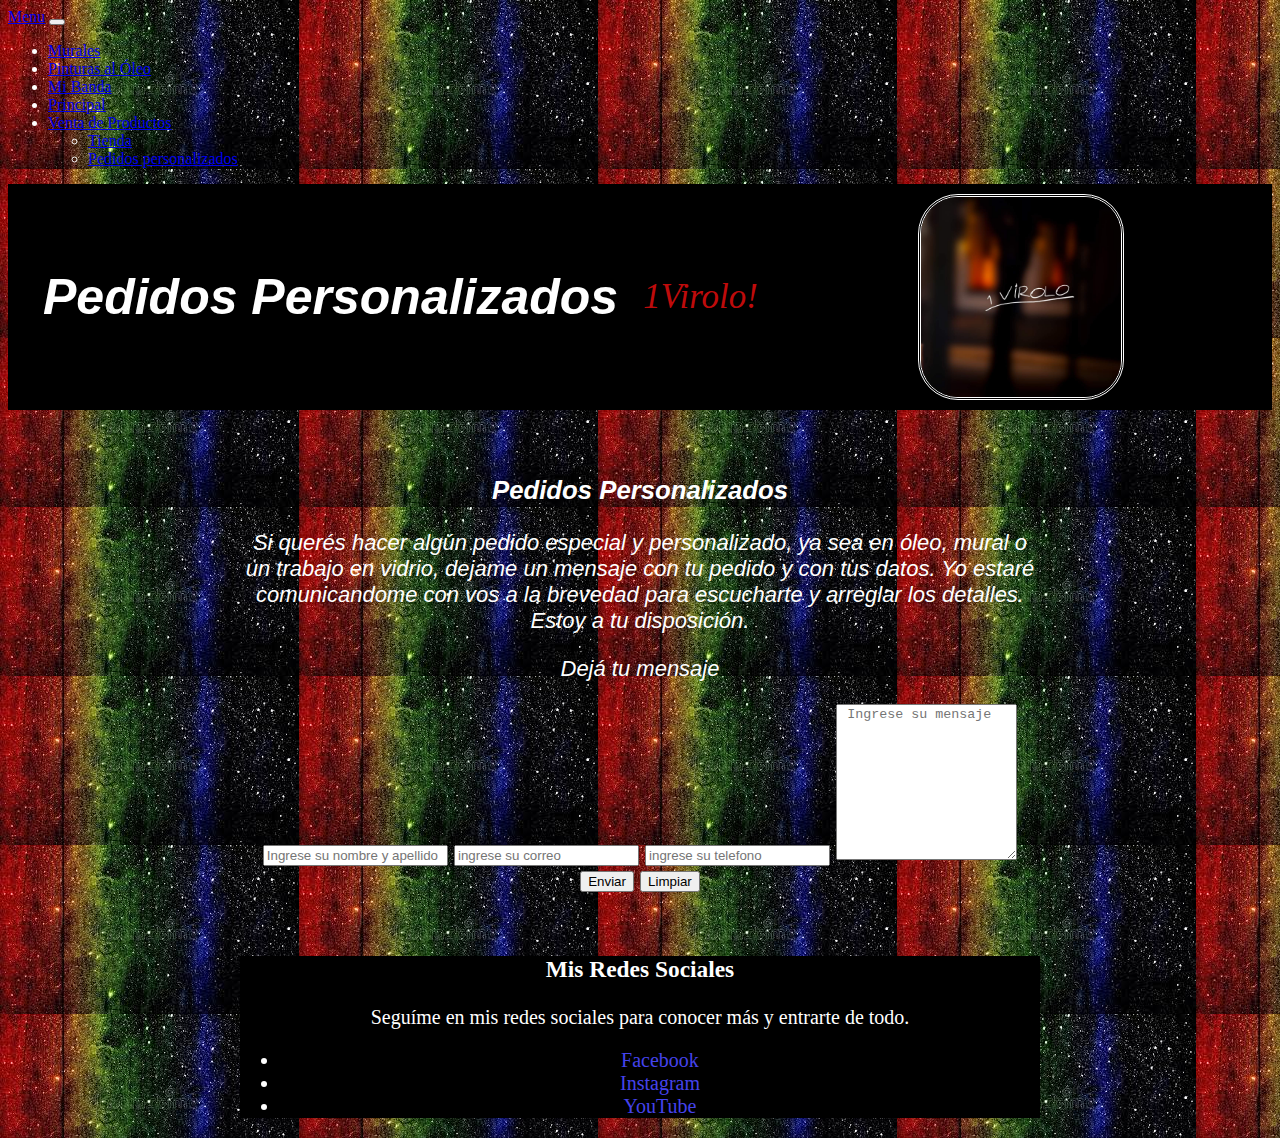
<file: pedido.html>
<!DOCTYPE html>
<html lang="en">
<head>
    <meta charset="UTF-8">
    <meta http-equiv="X-UA-Compatible" content="IE=edge">
    <meta name="viewport" content="width=device-width, initial-scale=1.0">
    <link href="https://cdn.jsdelivr.net/npm/bootstrap@5.1.3/dist/css/bootstrap.min.css" rel="stylesheet" integrity="sha384-1BmE4kWBq78iYhFldvKuhfTAU6auU8tT94WrHftjDbrCEXSU1oBoqyl2QvZ6jIW3" crossorigin="anonymous">
    <link rel="stylesheet" href="main.css">
    <title>Pedidos personalizados</title>
</head>
<body>
    

    <nav class="navbar navbar-expand-lg navbar-light bg-light">
        <div class="container-fluid">
          <a class="navbar-brand" href="#">Menu</a>
          <button class="navbar-toggler" type="button" data-bs-toggle="collapse" data-bs-target="#navbarNavDropdown" aria-controls="navbarNavDropdown" aria-expanded="false" aria-label="Toggle navigation">
            <span class="navbar-toggler-icon"></span>
          </button>
          <div class="collapse navbar-collapse" id="navbarNavDropdown">
            <ul class="navbar-nav">
              <li class="nav-item">
                <a class="nav-link active" aria-current="page" href="mural.html">Murales</a>
              </li>
              <li class="nav-item">
                <a class="nav-link" href="oleo.html">Pinturas al Óleo</a>
              </li>
              <li class="nav-item">
                <a class="nav-link" href="banda.html">Mi Banda</a>
              </li>
              <li class="nav-item">
                <a class="nav-link" href="index.html">Principal</a>
              </li>
              <li class="nav-item dropdown">
                <a class="nav-link dropdown-toggle" href="#" id="navbarDropdownMenuLink" role="button" data-bs-toggle="dropdown" aria-expanded="false">
                Venta de Productos</a>
                <ul class="dropdown-menu" aria-labelledby="navbarDropdownMenuLink">
                  <li><a class="dropdown-item" href="tienda.html">Tienda</a></li>
                  <li><a class="dropdown-item" href="pedido.html">Pedidos personalizados</a></li>
                </ul>
              </li>
            </ul>
          </div>
        </div>
    </nav>


    <header>

        <div class="header">
            <div>
                <h1>Pedidos Personalizados</h1>
                <h2>1Virolo!</h2>
            </div>
            <img class="animacion" src="./img/FB_IMG_1648513563808.jpg" alt="virolo">
        </div>
    </header>

    <main>
        <div>
            <h3>Pedidos Personalizados</h3>
            <p>Si querés hacer algún pedido especial y personalizado, ya sea en óleo, mural o un trabajo en vidrio, dejame un mensaje con tu pedido y con tus datos. Yo estaré comunicandome con vos a la brevedad para escucharte y arreglar los detalles. Estoy a tu disposición. </p>
          <form>
            <p>Dejá tu mensaje</p>
            <input type="text" placeholder="Ingrese su nombre y apellido"> 
            <input type="email" name="ingrese su correo" id="" placeholder="ingrese su correo">
            <input type="tel" name="" id="" placeholder="ingrese su telefono">
            <textarea name="comentario" id="" cols="20" rows="10" placeholder=" Ingrese su mensaje"></textarea> 
            <input type="submit" value="Enviar">
            <input type="reset" value="Limpiar">
          </form>
        </div>

    </main>
    
    <footer>

        <div>
            <h3>Mis Redes Sociales</h3>
                <p>Seguíme en mis redes sociales para conocer más y entrarte de todo.</p>
                <div class="footer">
                    <ul>
                        <li><a href="https://www.facebook.com/trompasdefalopio.aguilarestucuman.9" target="_blank">Facebook</a></li>
                        <li><a href="https://www.instagram.com/1virololedesma/" target="_blank">Instagram</a></li>
                        <li><a href="https://www.youtube.com/channel/UCI_xnraZKztk4ijThSnJX8Q" target="_blank">YouTube</a></li>
                    </ul>
                </div>  
        </div>
    </footer>


    <script src="https://cdn.jsdelivr.net/npm/bootstrap@5.1.3/dist/js/bootstrap.bundle.min.js" integrity="sha384-ka7Sk0Gln4gmtz2MlQnikT1wXgYsOg+OMhuP+IlRH9sENBO0LRn5q+8nbTov4+1p" crossorigin="anonymous"></script>
</body>
</html>
</file>
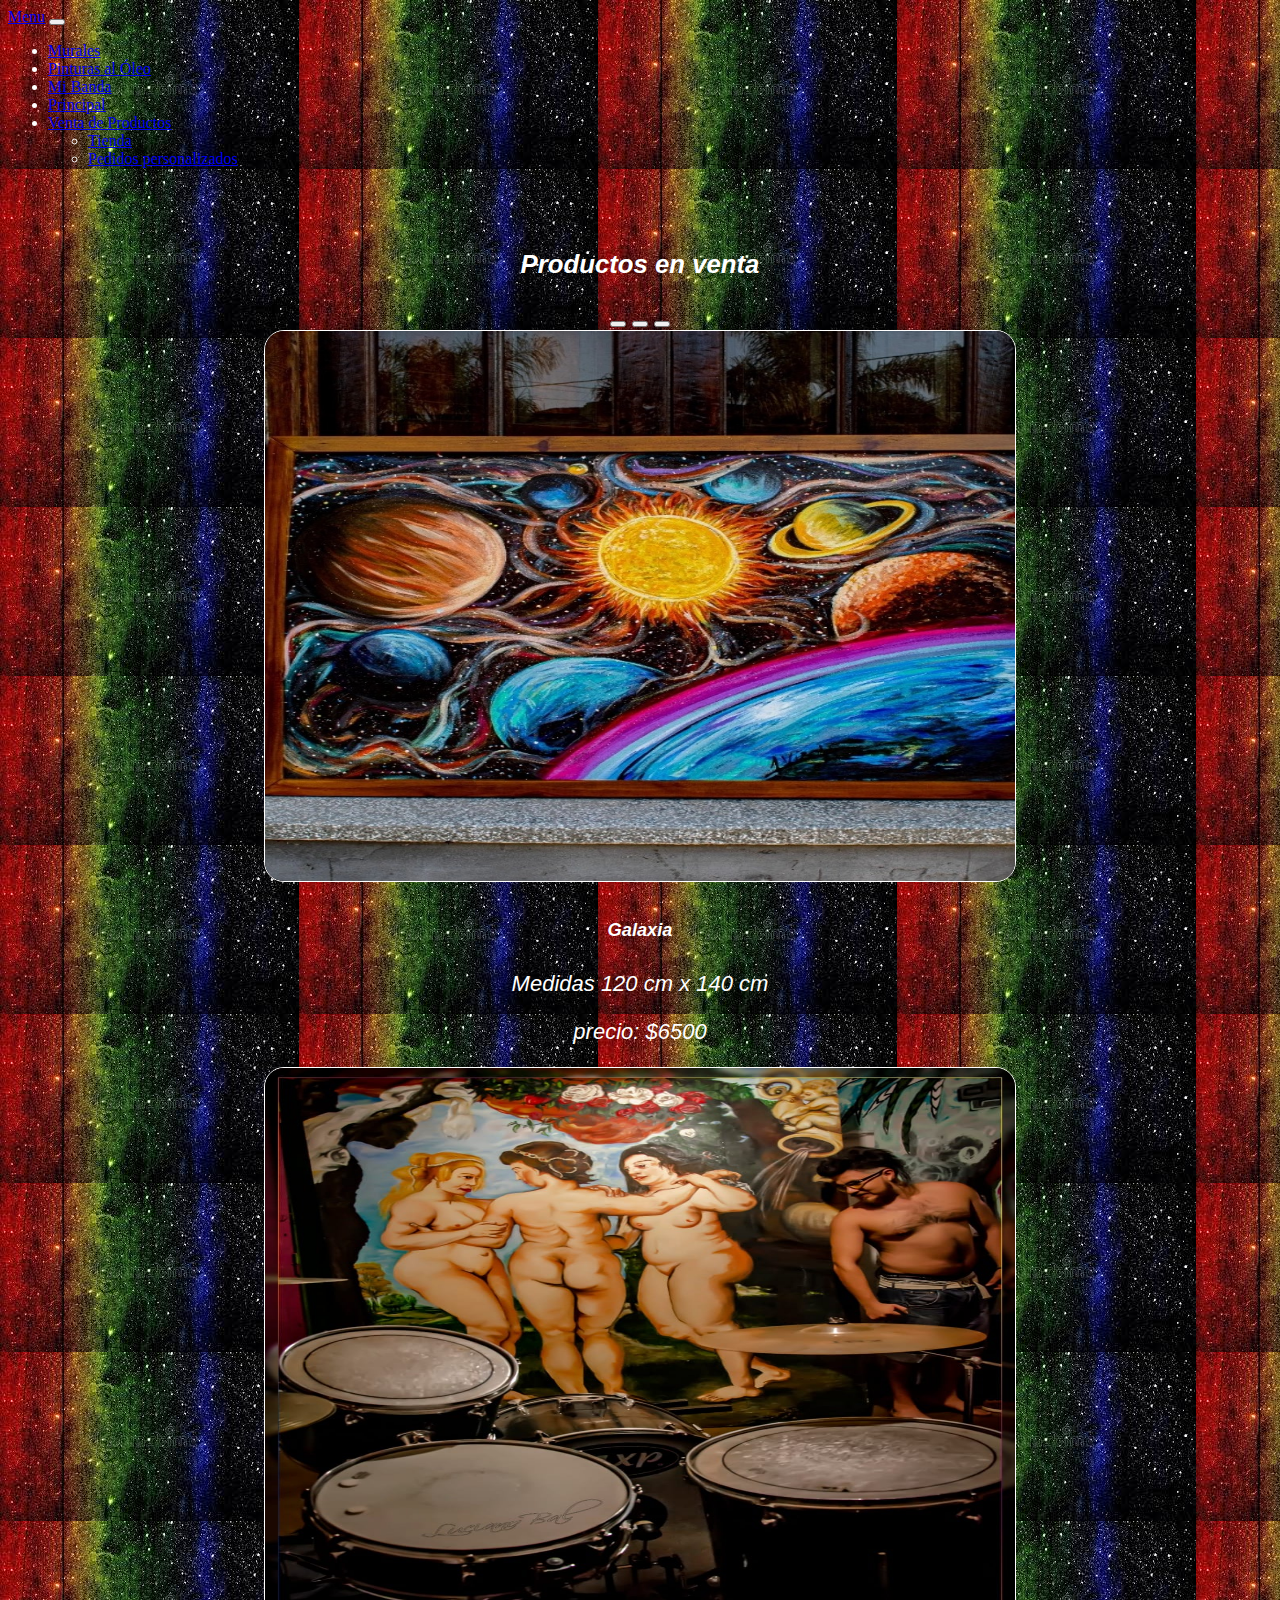
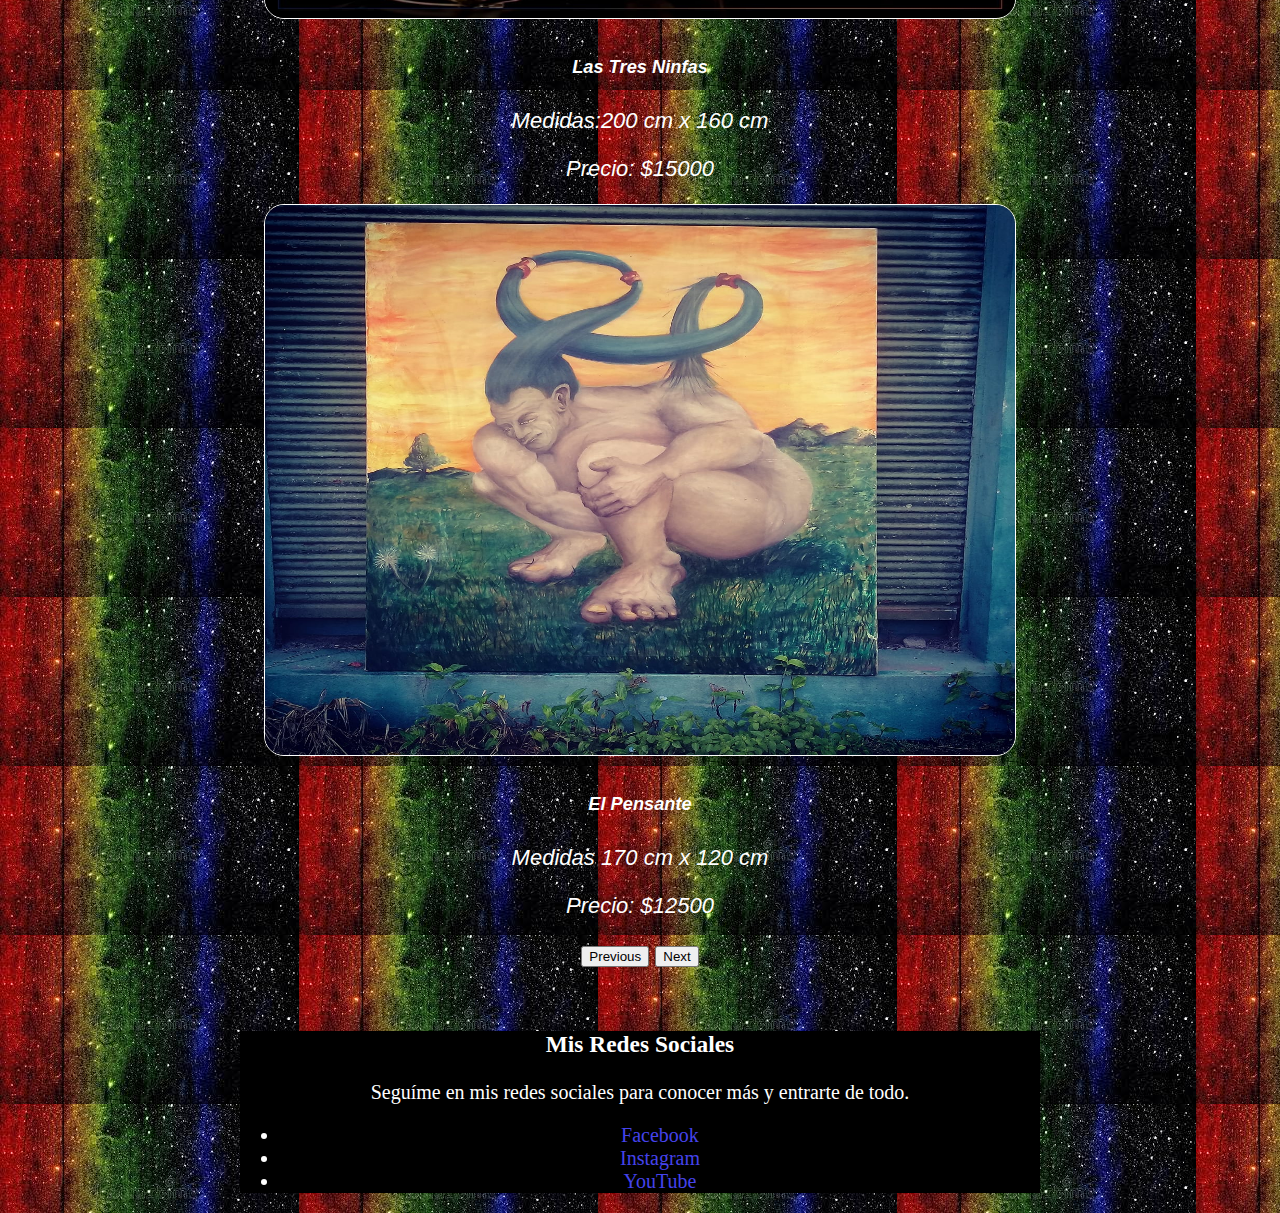
<file: tienda.html>
<!DOCTYPE html>
<html lang="en">
<head>
    <meta charset="UTF-8">
    <meta http-equiv="X-UA-Compatible" content="IE=edge">
    <meta name="viewport" content="width=device-width, initial-scale=1.0">
    <link href="https://cdn.jsdelivr.net/npm/bootstrap@5.1.3/dist/css/bootstrap.min.css" rel="stylesheet" integrity="sha384-1BmE4kWBq78iYhFldvKuhfTAU6auU8tT94WrHftjDbrCEXSU1oBoqyl2QvZ6jIW3" crossorigin="anonymous">
    <link rel="stylesheet" href="main.css">
    <title>Tienda</title>
</head>
<body>

    <nav class="navbar navbar-expand-lg navbar-light bg-light">
        <div class="container-fluid">
          <a class="navbar-brand" href="#">Menu</a>
          <button class="navbar-toggler" type="button" data-bs-toggle="collapse" data-bs-target="#navbarNavDropdown" aria-controls="navbarNavDropdown" aria-expanded="false" aria-label="Toggle navigation">
            <span class="navbar-toggler-icon"></span>
          </button>
          <div class="collapse navbar-collapse" id="navbarNavDropdown">
            <ul class="navbar-nav">
              <li class="nav-item">
                <a class="nav-link active" aria-current="page" href="mural.html">Murales</a>
              </li>
              <li class="nav-item">
                <a class="nav-link" href="oleo.html">Pinturas al Óleo</a>
              </li>
              <li class="nav-item">
                <a class="nav-link" href="banda.html">Mi Banda</a>
              </li>
              <li class="nav-item">
                <a class="nav-link" href="index.html">Principal</a>
              </li>
              <li class="nav-item dropdown">
                <a class="nav-link dropdown-toggle" href="#" id="navbarDropdownMenuLink" role="button" data-bs-toggle="dropdown" aria-expanded="false">
                Venta de Productos</a>
                <ul class="dropdown-menu" aria-labelledby="navbarDropdownMenuLink">
                  <li><a class="dropdown-item" href="tienda.html">Tienda</a></li>
                  <li><a class="dropdown-item" href="pedido.html">Pedidos personalizados</a></li>
                </ul>
              </li>
            </ul>
          </div>
        </div>
    </nav>

    
    <main>

        <div><h3>Productos en venta</h3></div>

            <div id="carouselExampleCaptions" class="carousel slide" data-bs-ride="carousel">
                <div class="carousel-indicators">
                  <button type="button" data-bs-target="#carouselExampleCaptions" data-bs-slide-to="0" class="active" aria-current="true" aria-label="Slide 1"></button>
                  <button type="button" data-bs-target="#carouselExampleCaptions" data-bs-slide-to="1" aria-label="Slide 2"></button>
                  <button type="button" data-bs-target="#carouselExampleCaptions" data-bs-slide-to="2" aria-label="Slide 3"></button>
                </div>
                <div class="carousel-inner">
                  <div class="carousel-item active">
                    <img src="./img/espejos/226470278_2039955246156152_2531504050496170599_n.jpg" class="d-block w-100" alt="...">
                    <div class="carousel-caption d-none d-md-block">
                      <h5>Galaxia</h5>
                      <P>Medidas 120 cm x 140 cm</P>
                      <p>precio: $6500</p>
                    </div>
                  </div>
                  <div class="carousel-item">
                    <img src="./img/espejos/53813322_1291514644333553_5153313340419735552_n.jpg" class="d-block w-100" alt="...">
                    <div class="carousel-caption d-none d-md-block">
                      <h5>Las Tres Ninfas</h5>
                      <p>Medidas:200 cm x 160 cm</p>
                    <p>Precio: $15000</p>
                    </div>
                  </div>
                  <div class="carousel-item">
                    <img src="./img/espejos/58379534_1320214341463583_8635422307164094464_n.jpg" class="d-block w-100" alt="...">
                    <div class="carousel-caption d-none d-md-block">
                      <h5>El Pensante</h5>
                      <p> Medidas 170 cm x 120 cm</p>
                      <p>Precio: $12500</p>
                    </div>
                  </div>
                </div>
                <button class="carousel-control-prev" type="button" data-bs-target="#carouselExampleCaptions" data-bs-slide="prev">
                  <span class="carousel-control-prev-icon" aria-hidden="true"></span>
                  <span class="visually-hidden">Previous</span>
                </button>
                <button class="carousel-control-next" type="button" data-bs-target="#carouselExampleCaptions" data-bs-slide="next">
                  <span class="carousel-control-next-icon" aria-hidden="true"></span>
                  <span class="visually-hidden">Next</span>
                </button>
              </div>

    </main>


    <footer>

        <div>
            <h3>Mis Redes Sociales</h3>
                <p>Seguíme en mis redes sociales para conocer más y entrarte de todo.</p>
                <div class="footer">
                    <ul>
                        <li><a href="https://www.facebook.com/trompasdefalopio.aguilarestucuman.9" target="_blank">Facebook</a></li>
                        <li><a href="https://www.instagram.com/1virololedesma/" target="_blank">Instagram</a></li>
                        <li><a href="https://www.youtube.com/channel/UCI_xnraZKztk4ijThSnJX8Q" target="_blank">YouTube</a></li>
                    </ul>
                </div>  
        </div>
    </footer>


    <script src="https://cdn.jsdelivr.net/npm/bootstrap@5.1.3/dist/js/bootstrap.bundle.min.js" integrity="sha384-ka7Sk0Gln4gmtz2MlQnikT1wXgYsOg+OMhuP+IlRH9sENBO0LRn5q+8nbTov4+1p" crossorigin="anonymous"></script>


    
</body>
</html>
</file>
<file: main.css>
body {
    background-image: url(./img/descarga.jpg);
    color: white;
}

header {
    grid-area: header;
    display: flex;
    background-color: black;
}    
header div{
    padding: 5px;
}    

.header img{
    height: 180px;
    border: 1px double white;
    border-radius: 20px;
}

 h1{
    font-size: 30px;
    font-style: italic;
    font-weight: 700;
    font-family: "roboto", sans-serif;
    margin: 15px 15px;
}

 h2{
    color:rgb(190, 11, 11);
    font-size: 20px;
    text-align: right;
    font-weight: 200;
    font-style: italic;
    margin: 10px 150px 10px 10px;
}

.header1 h1{
    font-size: 18px;
    font-style: italic;
    font-weight: 700;
    font-family: "roboto", sans-serif;
}
.header1 h2{
    color:rgb(190, 11, 11);
    font-size: 15px;
    text-align: right;
    font-weight: 200;
    font-style: italic;
    margin: 10px 150px 10px 10px;
}

main {
    grid-area: main;
    font-size: 15px;
    font-style: italic;
    font-family: "roboto", sans-serif;
    font-weight: 200;
    text-align: center;
    max-width: 250px;
    margin: auto;
}   
main iframe{
    height: 250px;
    width: 250px;
}
iframe{
    border: 1px double white;
    border-radius: 20px;
}
main img{
    height: 250px;
    width: 250px;
    border: 1px double white;
    border-radius: 20px;
    
} 


footer{ 
    background-color: black;
    font-size: 10px;
    justify-content: center;
    align-items: center;
    font-weight: 150;
    text-align: center;
    max-width: 150px;
    margin: auto; 
}    
footer ul li a {       
    text-decoration: none;
    color: rgb(69, 67, 236); 
    
}

footer ul li a:hover {
    background-color:green;
}

@media screen and (min-width:768px) {
    header div{
        padding: 10px;
        display: flex;
        align-items: center;
    }      
    .header img{
        height: 200px;
        border: 3px double white;
        border-radius: 40px;
    }

    .header img:hover {
        translate: 3px;
    }
    
    .header h1{
        font-size: 50px;
    }
    .header h2{
        font-size: 35px;
    }
    .header1 h1{
        font-size: 50px;
    }
    .header1 h2{
        font-size: 35px;
    }

    main {
        padding: 40px;
        font-size: 22px;
        max-width: 800px;
    }   
    main iframe{
        height: 450px;
        width: 650px;
    }
    main img{
        height: 550px;
        width: 750px;
    } 
    main img:hover {
        transform: rotate(3deg);
    }
    .col img {
        height: 250px;
        width: 350px;
    }

    footer{ 
        background-color: black;
        font-size: 20px;
        max-width: 800px;

    } 




}
</file>
